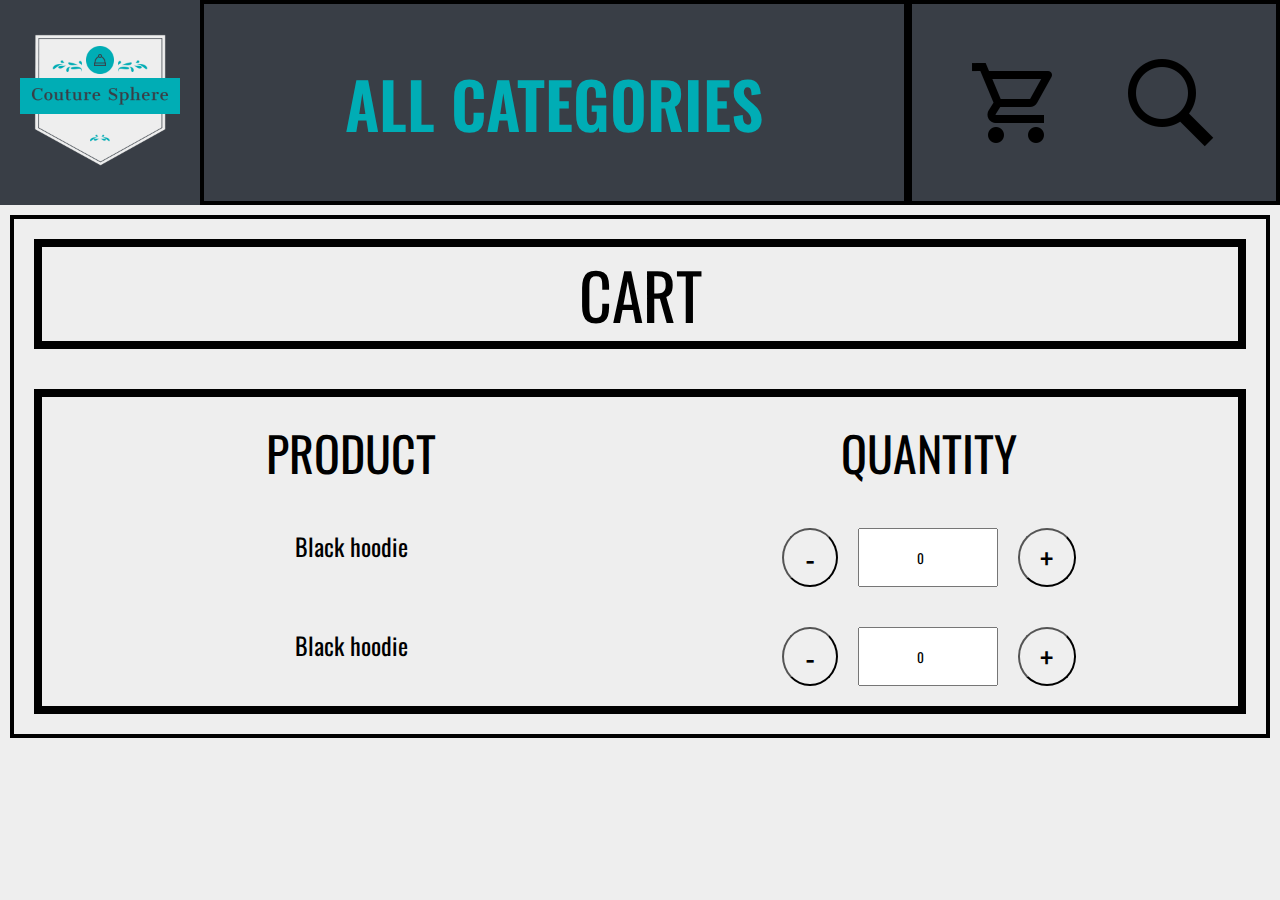
<file: cart.html>
<!DOCTYPE html>
<html lang="en">
<head>
    <meta charset="UTF-8">
    <meta name="viewport" content="width=device-width, initial-scale=1.0">
    <link rel="stylesheet" href="./styles/style.css">
    <link rel="stylesheet" href="./styles/style_cart.css">
    <title>Cart</title>
</head>
<body>
    <header>
        <div class="logo">
            <a href="./index.html">
                <img class="logo-image" src="./images/logo.png" alt="">
            </a>
        </div>
        <div class="header-bar">
            <div class="category-text">
                ALL CATEGORIES
            </div>
            <div class="icon-section">
                <a class="icon" href="./cart.html">
                    <img class="cart-icon" src="./images/icons8-shopping-cart-96.png" alt="shopping-cart">
                </a>
                <a class="icon" href="">
                    <img class="search-icon-class" src="./images/icons8-search-100.png" alt="search-icon">
                </a>
            </div>
        </div>
    </header>
    <main>
        <div class="cart">
            <div class="cart-text">CART</div>
            <div class="cart-container">
                <div class="cart-header">
                    <div>PRODUCT</div>
                    <div>QUANTITY</div>
                </div>
                <div class="cart-product">
                    <div class="cart-product-name">Black hoodie</div>
                    <div class="cart-product-menu">
                        <button type="button" class="button decrement circle">-</button>
                        <div class="divider"></div>
                        <input class="input-bar" type="number" name="quantity" value="0">
                        <div class="divider"></div>
                        <button type="button" class="button increment circle">+</button>
                    </div>
                </div>
                <div class="cart-product">
                    <div class="cart-product-name">Black hoodie</div>
                    <div class="cart-product-menu">
                        <button type="button" class="button decrement circle">-</button>
                        <div class="divider"></div>
                        <input class="input-bar" type="number" name="quantity" value="0">
                        <div class="divider"></div>
                        <button type="button" class="button increment circle">+</button>
                    </div>
                </div>
            </div>
        </div>
    </main>
    
</body>
</html>
</file>
<file: styles/style.css>
*{
    box-sizing: border-box;
    margin: 0px;
    padding: 0;
    font-family: oswald;
}
@font-face {
    font-family: oswald;
    src: url(Oswald-VariableFont_wght.ttf);
    /*zasto ne radi link na font*/
}

body{
    height: 100%;
    background-color: rgba(238,238,238,255);
}

header{
    background-color: rgba(57,62,70,255);
    width: 100%;
    display: flex;
    justify-content: flex-start;
}

.header-bar{
    flex-grow: 1;
    display: flex;
    align-items: stretch;
    justify-content: stretch;
}

.category-text{
    display: flex;
    color: rgba(0,173,181,255);
    font-family: oswald;
    padding: 20px 40px;
    font-weight: 600;
    justify-content: center;
    align-items: center;
    font-size: 4rem;
    flex-basis: 50%;
}

.icon-section{
    display: flex;
    justify-content: space-evenly;
    align-items: center;
}

.icon-section>a{
    display: flex;
    flex-direction: row;

}
 
#cart-count.hide{
    display: none;
}

#cart-count{
    position: absolute;
    color: rgba(0,173,181,255);
    font-size: 2rem;
    background-color: rgba(238,238,238,255);
    padding: 3px 19px;
    border-radius: 50%;
}

.header-bar>div{
    height: 100%;
    flex-grow: 1;
    border: 0.3rem solid black;
}
.logo>img{
    max-width: 200px;
    max-height: 200px;
}


main{
    width: 100%;
    display: flex;
    flex-wrap: wrap;
}

.left-menu-bar{
    flex-basis: 20%;
    height: 200px;
    display: flex;
    flex-direction: column;
    justify-content: stretch;
    font-size: 1.2rem;
}

.left-menu-bar>div{
    /*border za left*/
}

.about-section{
    margin-top: 70px;
    display: flex;
    flex-direction: column;
    justify-content: space-between;
    align-items: center;
}


.about-section>div{
    padding: 10px;
    flex-grow: 1;
}
.subcategory>li{
    padding: 3px;
}
.group-category>li{
    padding: 10px;
}

.presenting-section{
    flex-basis: 80%;
    display: flex;
    flex-direction: column;
}

.presenting-container{
    display: flex;
    
}

.presenting-image{
    max-width: 50%;
    
}


.splash{
    z-index: 10;
    color: black;
    font-family: oswald;
    position: absolute;
    align-items: center;
    align-self: center;
    font-size: 250%;
    margin-top: 10%;
    border: 0.3rem solid rgba(0,173,181,255);
    background-color: rgba(238,238,238,255);
    padding: 20px 40px;
    font-weight: 600;
}

.filler{
    height: 10px;
}

.product-container{
    margin-left: 20%;
    flex-basis: 80%;
    padding: 20px;
    display: flex;
    flex-wrap: wrap;
    justify-content: space-evenly;
    align-items: center;
    gap: 20px;
}

.down{
    top: 200px;
}

.product-container>div {
    flex-basis: 280px;
    min-height: 400px;
    object-fit: cover;
    border-radius: 10px;
    border: 0.1rem solid rgb(111, 111, 111);
}

.product.hide{
    display: none;
}

.product{
    display: flex;
    flex-direction: column;
    justify-content: center;
    align-items: center;
    position: relative;
}

.product>img{
    padding: 10px;
    min-width: 200px;
    max-width: 230px;
}

.product-count.hide{
    display: none;
}

.product-count{
    position: absolute;
    bottom: 3%;
    right: 2%;
    color: rgba(238,238,238,255);
    font-size: 2rem;
    background-color: rgba(0,173,181,255);
    border: 0.4rem solid rgba(57,62,70,255);
    padding: 3px 19px;
    border-radius: 50%;
}

ul{
    margin-left: 20px;
    list-style: none;
    
}

.subcategory>li{
    margin-left: 15px;
}

li>a{
    color: black;
    text-decoration: none;
    font-weight: 500;
}

.about-container{
    display: flex;
    flex-direction: row;
    justify-content: center;
    align-items: center;
}
.about-container>img{
    max-width: 40px;
    padding-right: 10px;
}
.about-container>a{
    padding: 5px 10px;
    color: rgba(238,238,238,255);
    background-color: rgba(0,173,181,255);
}

.add-to-cart-button{
    position: absolute;
    width: 280px;
    height: 300px;
    background-color: transparent;
    background-repeat: no-repeat;
    border: none;
    cursor: pointer;
    overflow: hidden;
    outline: none;
}

.hidden-icon{
    display: none;
}

.add-to-cart-button:hover>.hidden-icon{
    display: inline;
    max-width: 200px;
    background-color: rgba(0,173,181,255);
    border-radius: 10%;
}

@media screen and (max-width:1023px){
    header{
        background-color: rgba(57,62,70,255);
        width: 100%;
        display: flex;
        justify-content: flex-start;
        flex-direction: column;
    }
    
    .header-bar{
        flex-grow: 1;
        display: flex;
        align-items: stretch;
        justify-content: stretch;
        background-color: rgba(238,238,238,255);
    }
    .category-text{
        display: flex;
        color: rgba(0,173,181,255);
        font-family: oswald;
        padding: 20px 40px;
        font-weight: 600;
        justify-content: center;
        align-items: center;
        font-size: 240%;
        flex-basis: 50%;
    }
    
    .header-bar>div{
        height: 100px;
        flex-grow: 1;
        border: 0.3rem solid black;
    }
    .logo>img{
        max-width: 200px;
        max-height: 200px;
    }
    

    main{
        all: unset;
        display: flex;
        flex-direction: row;
        flex-wrap: wrap;
        justify-content: stretch;
    }

    
   .presenting-section{
    flex-basis: 100%;
    flex-shrink: 0;
   }
    
    .product-container{
        order: 1;
        margin: 0;
        flex-shrink: 1;
        flex-basis: 70%;
        justify-content: space-evenly;
    }

    .left-menu-bar{
        order: 1;
        flex-shrink: 1;
        flex-basis: 30%;
        margin: 0;
    }
    
    .splash{
        font-size: 150%;
        margin-top: 10%;
    }

    .product-container>div {
        flex-basis: 220px;
        min-height: 300px;
    }
    
    .product{
        display: flex;
        flex-direction: column;
        justify-content: center;
        align-items: center;
    }
    .product>img{
        padding: 10px;
        min-width: 120px;
        max-width: 180px;
    }

    
    .search-icon-class{
        max-width: 80%;
    }
    .cart-icon{
        max-width: 80%;
    }

    .add-to-cart-button{
        position: absolute;
        width: 220px;
        
    }

    #cart-count{
        color: rgba(0,173,181,255);
        background-color: rgba(57,62,70,255);
        padding: 1px 8px;
        font-size: 1rem;
        border: 0.2rem solid rgba(0,173,181,255);
    }

    
}

@media only screen and (max-width: 600px) {
    .category-text{
        font-size: 150%;
    }

    .left-menu-bar{
        display: none;
    }
    .product-container{
        flex-basis: 100%;
    }

    .product-container>div {
        flex-basis: 160px;
        min-height: 250px;
    }
    .product>img{
        padding: 10px;
        min-width: 100px;
        max-width: 150px;
    }

    .add-to-cart-button{
        position: absolute;
        width: 160px;
        height: 250px;
        
    }
    .product>h3{
        font-size: 0.9em;
        text-align: center;
        font-weight: 400;
    }
}
</file>
<file: styles/style_cart.css>
.logo-image{
    max-width: 200px;
    max-height: 200px;
}

main{
    all: unset;
    width: 100vw;
}

.cart{
    box-sizing: border-box;
    margin: 10px;
    display: flex;
    flex-direction: column;
    justify-content: space-around;
    border: 0.3rem solid black;
}

.cart-text{
    font-size: 4rem;
    text-align: center;
    border: 0.5rem solid black;
    margin: 20px;
}

.cart-container{
    margin: 20px;
    border: 0.5rem solid black;
    display: flex;
    flex-direction: column;
    justify-content: space-between;
}

.cart-header{
    display: flex;
    justify-content: space-between;
    padding: 20px;
}


.cart-header>div{
    flex-basis: 50%;
    text-align: center;
    font-size: 3rem;
    font-family: oswald;
}

.cart-product{
    padding: 20px;
    display: flex;
    justify-content: space-between;
}

.cart-product>div{
    flex-basis: 50%;
    text-align: center;
    font-size: 1.5rem;
    font-family: oswald;
}

.cart-product-menu{
    display: flex;
    justify-content: center;
}

.input-bar{
    text-align: center;
}


.button{
    font-size: 2rem;
}
  
.circle {
    border-radius: 50%;
    padding: 0.125em 0.65em;
}

.divider{
    width: 20px;
}

@media only screen and (max-width: 600px) {
    .cart div{
        font-size: 1.3rem;
    }

    .cart-product>div{
        flex-basis: 50%;
        text-align: center;
        font-size: 0.9rem;
        font-family: oswald;
    }

    
    .cart-product-menu{
        display: flex;
        justify-content: center;
        max-width: 30%;
        padding-right: 50px;
    }
    
    .input-bar{
        text-align: center;
        max-width: 50px;
    }
    
    
    .button{
        font-size: 1rem;
    }
      
    .circle {
        border-radius: 30%;
        padding: 0.125em 0.25em;
    }
    .cart-product-name{
        font-size: 1rem;
    }
    .divider{
        width: 5px;
    }
}
</file>
